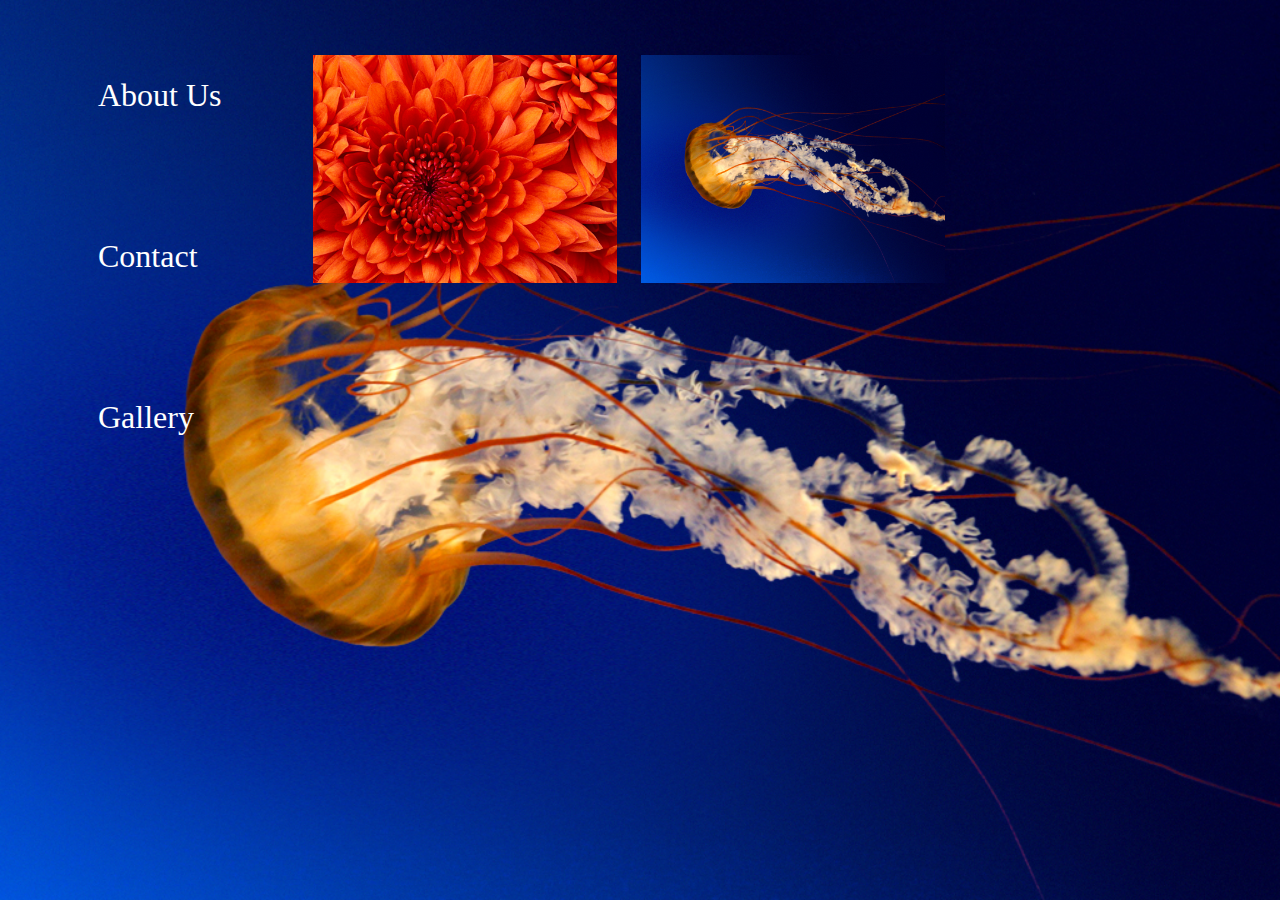
<file: index.html>
<!DOCTYPE html>
<html lang="en">

	<head>
		<meta name="viewport" content="width=device-width, initial-scale=1.0" />
		<title>Hello</title>
		<link rel="stylesheet" type="text/css" href="mystyle.css">
	</head>
	
<script src="myscript.js"></script>

	<body onload="getDate()">
		<div id="demo">
		<ul class="navigationbar">
		  <li> 
		  <p class="sidebar1"><font color="white" onclick="loadDoc()">About Us</font></p>
		  </li>
		  <li>
		  <p class="sidebar2"><font color="white" onclick="loadDoc()">Contact</font></p>
		  </li>		   
		  <li>
		  <p class="sidebar3"><font color="white" onclick="loadDoc()">Gallery</font></p>
		  </li>
		</ul>			
			<img class="imagesborder" src="images\Chrysanthemum.jpg" alt="Chrysanthemum" />
			<img class="imagesborder" src="images\Jellyfish.jpg" alt="Jellyfish"/>				
		</div>
		<div id="footer">
			<p class="datetime"></p>
		</div>
		
		
	</body>
</html>
</file>
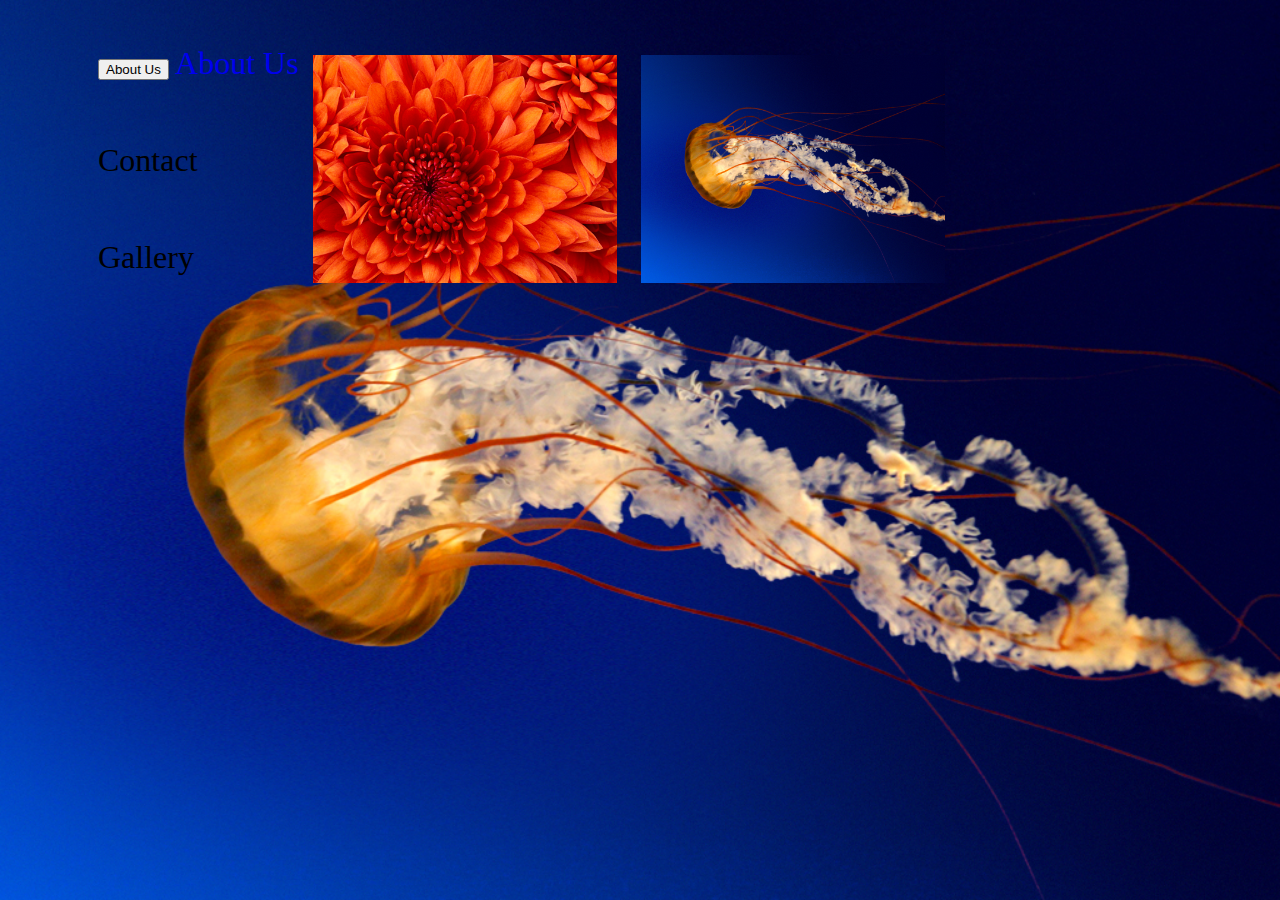
<file: sample.html>
<!DOCTYPE html>
<html lang="en">
	<head>
		<title>Hello</title>
	</head>
<link rel="stylesheet" type="text/css" href="mystyle.css">
	<body>
		<div>
		<ul class="navigationbar">
		  <li>
		  <button type="button" onclick="loadDoc()">About Us</button>
		  <a href="sample1.html">About Us</a>
		  </li>
		  <li>Contact</li>
		  <li>Gallery</li>
		</ul>			
			<img class="imagesborder" src="images\Chrysanthemum.jpg" alt="Chrysanthemum" />
			<img class="imagesborder" src="images\Jellyfish.jpg" alt="Jellyfish"/>		
		</div>
		<script src="myscript.js">
		</script>
	</body>
</html>
</file>
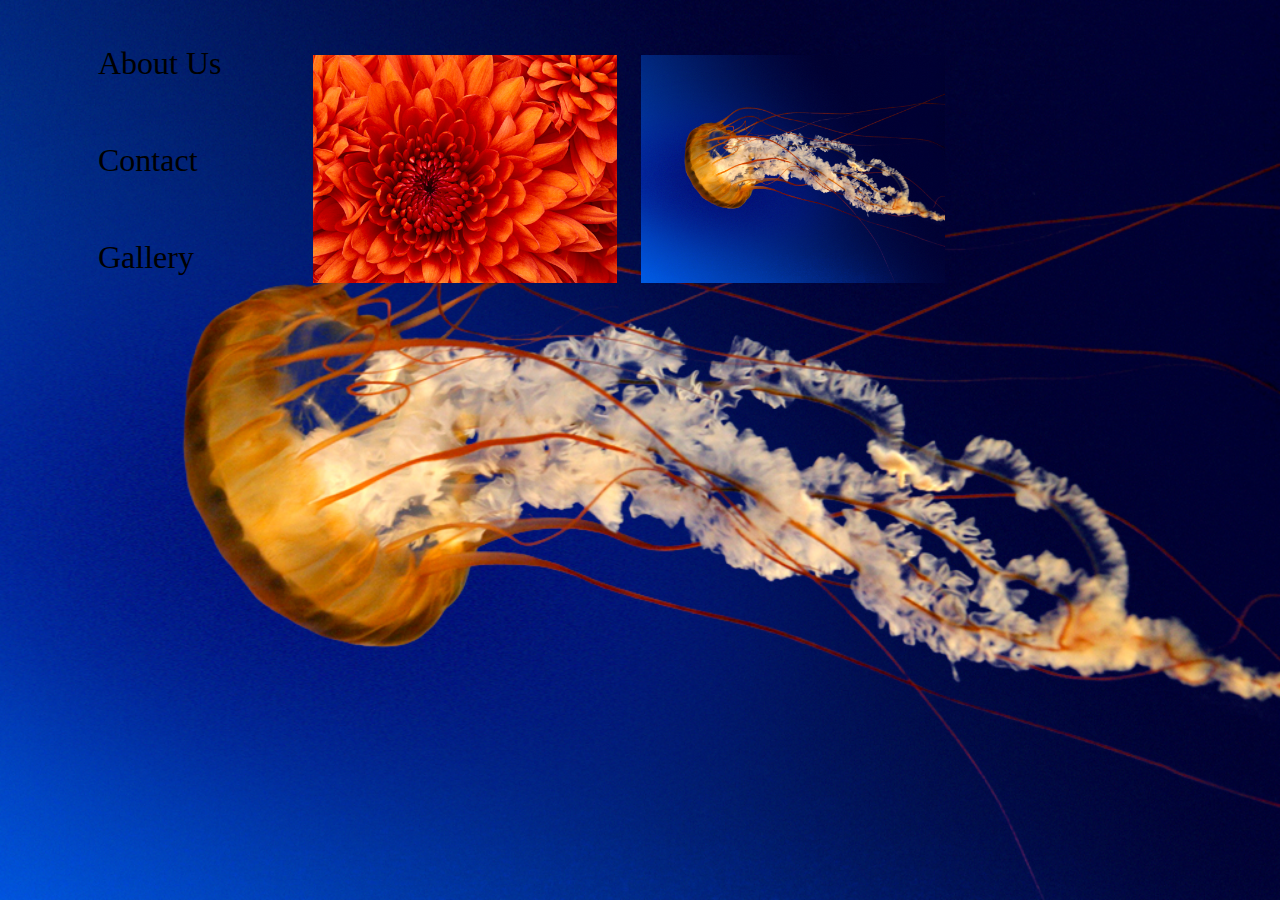
<file: sample1.html>
<!DOCTYPE html>
<html lang="en">
	<head>
		<title>Hello</title>
	</head>
<link rel="stylesheet" type="text/css" href="mystyle.css">
	<body>
		<div>
		<ul class="navigationbar">
		  <li>About Us</</li>
		  <li>Contact</li>
		  <li>Gallery</li>
		</ul>			
			<img class="imagesborder" src="images\Chrysanthemum.jpg" alt="Chrysanthemum" />
			<img class="imagesborder" src="images\Jellyfish.jpg" alt="Jellyfish"/>		
		</div>
		<script src="myscript.js">
		</script>
	</body>
</html>
</file>
<file: mystyle.css>
img.imagesborder{
	margin: 10px 10px 20px 0px;
	padding:5px;
	top:5px;
	left:300px;
	width:304px;
	height:228px;
	position:relative;
	}
ul.navigationbar{
	width: 300px;
	height: 0px;
	margin: 5px;
	list-style: none;
	font-size: 200%;
	}
ul li{
	padding: 15px;
        margin: 30px;
	}
a:link{
	text-decoration: none;
}
html{	
	background-repeat: no-repeat;
	background-size: cover;
	background-image: url(images/Jellyfish.jpg);
}
#demo font:hover{
	background: -webkit-gradient(linear,left top, left bottom, color-stop(1, #378de5),color-stop(1, #79bbff));
	background: -moz-linear-gradient(top, #378de5 5%, #79bbff 100%);
	background: -webkit-linear-gradient(top, #378de5 5%, #79bbff 100%);
	background: -o-linear-gradient(top, #378de5 5%, #79bbff 100%);
	background: -ms-linear-gradient(top, #378de5 5%, #79bbff 100%);
	background: linear-gradient(top, #378de5 5%, #79bbff 100%);
	background-color:#378de5;
	border-radius:17px;
	-webkit-border-radius:17px;
	-moz-border-radius:17px;
	font-size: 150%;
}
</file>
